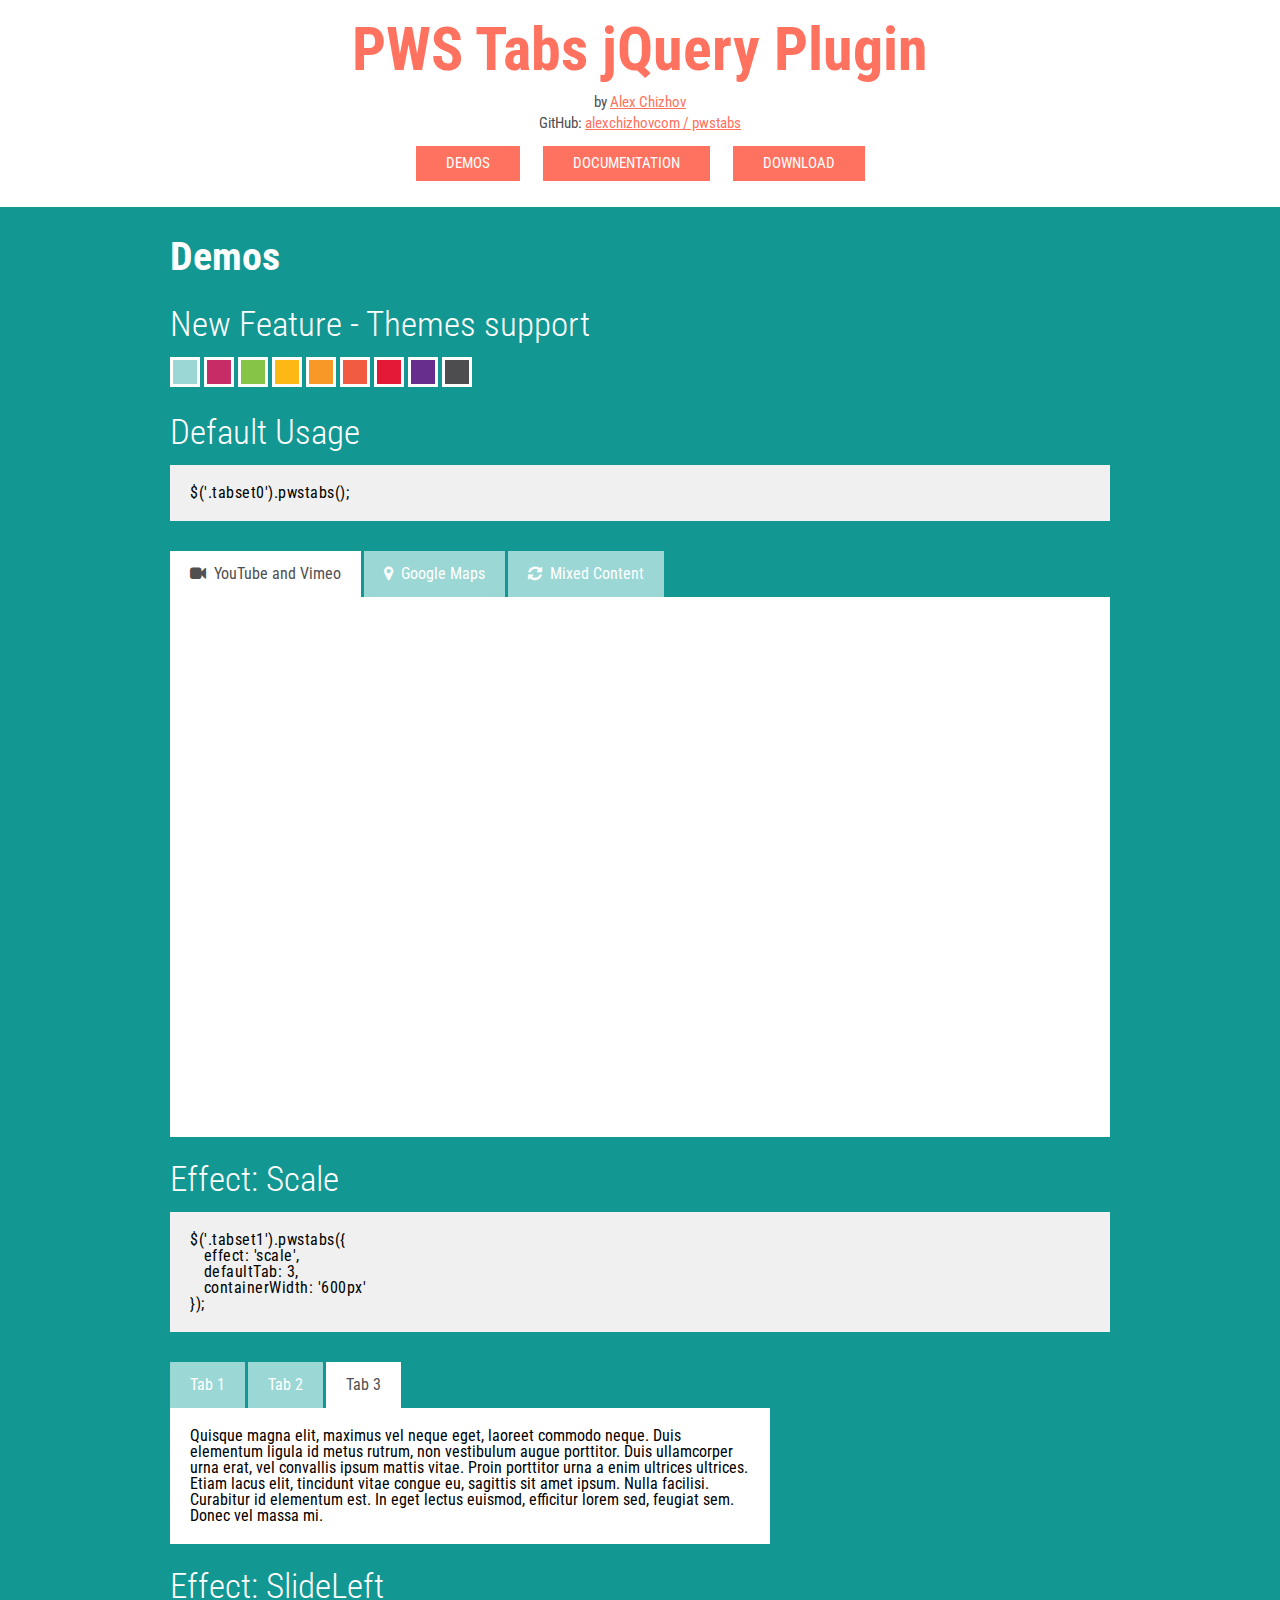
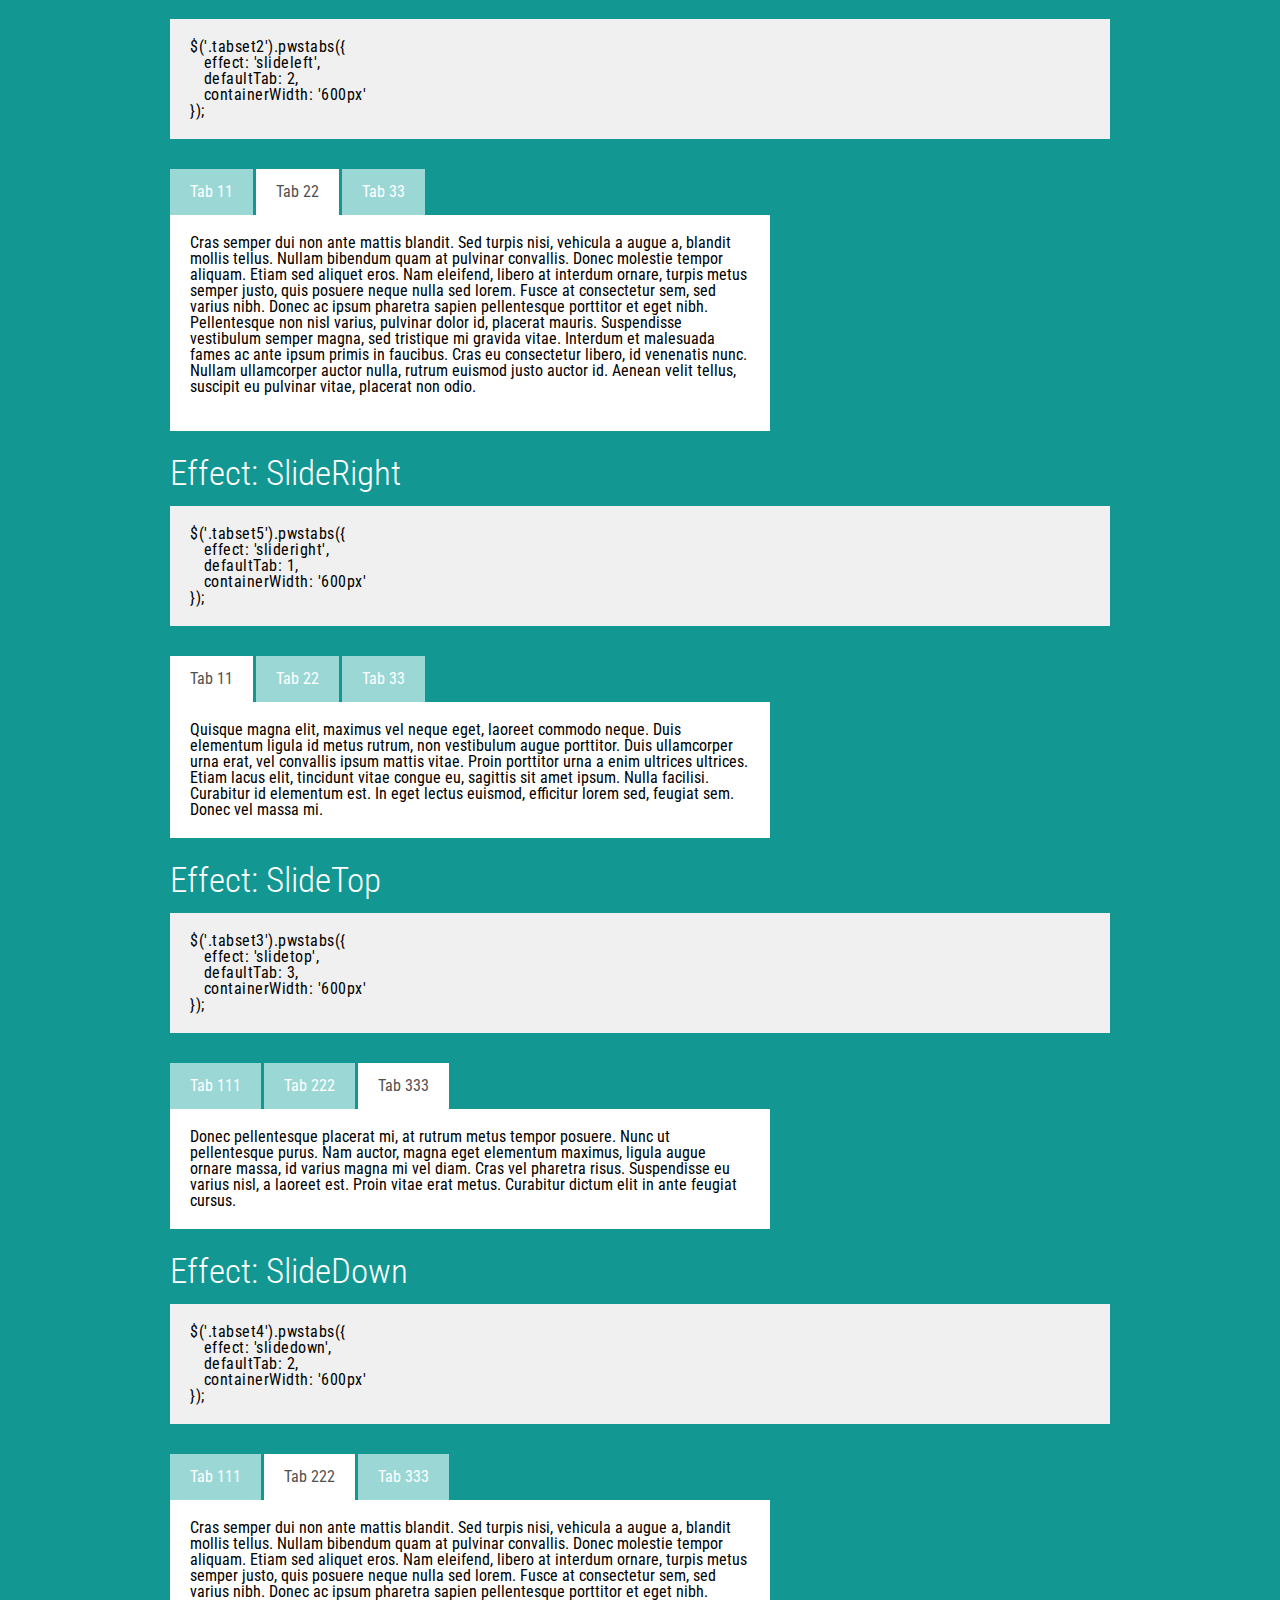
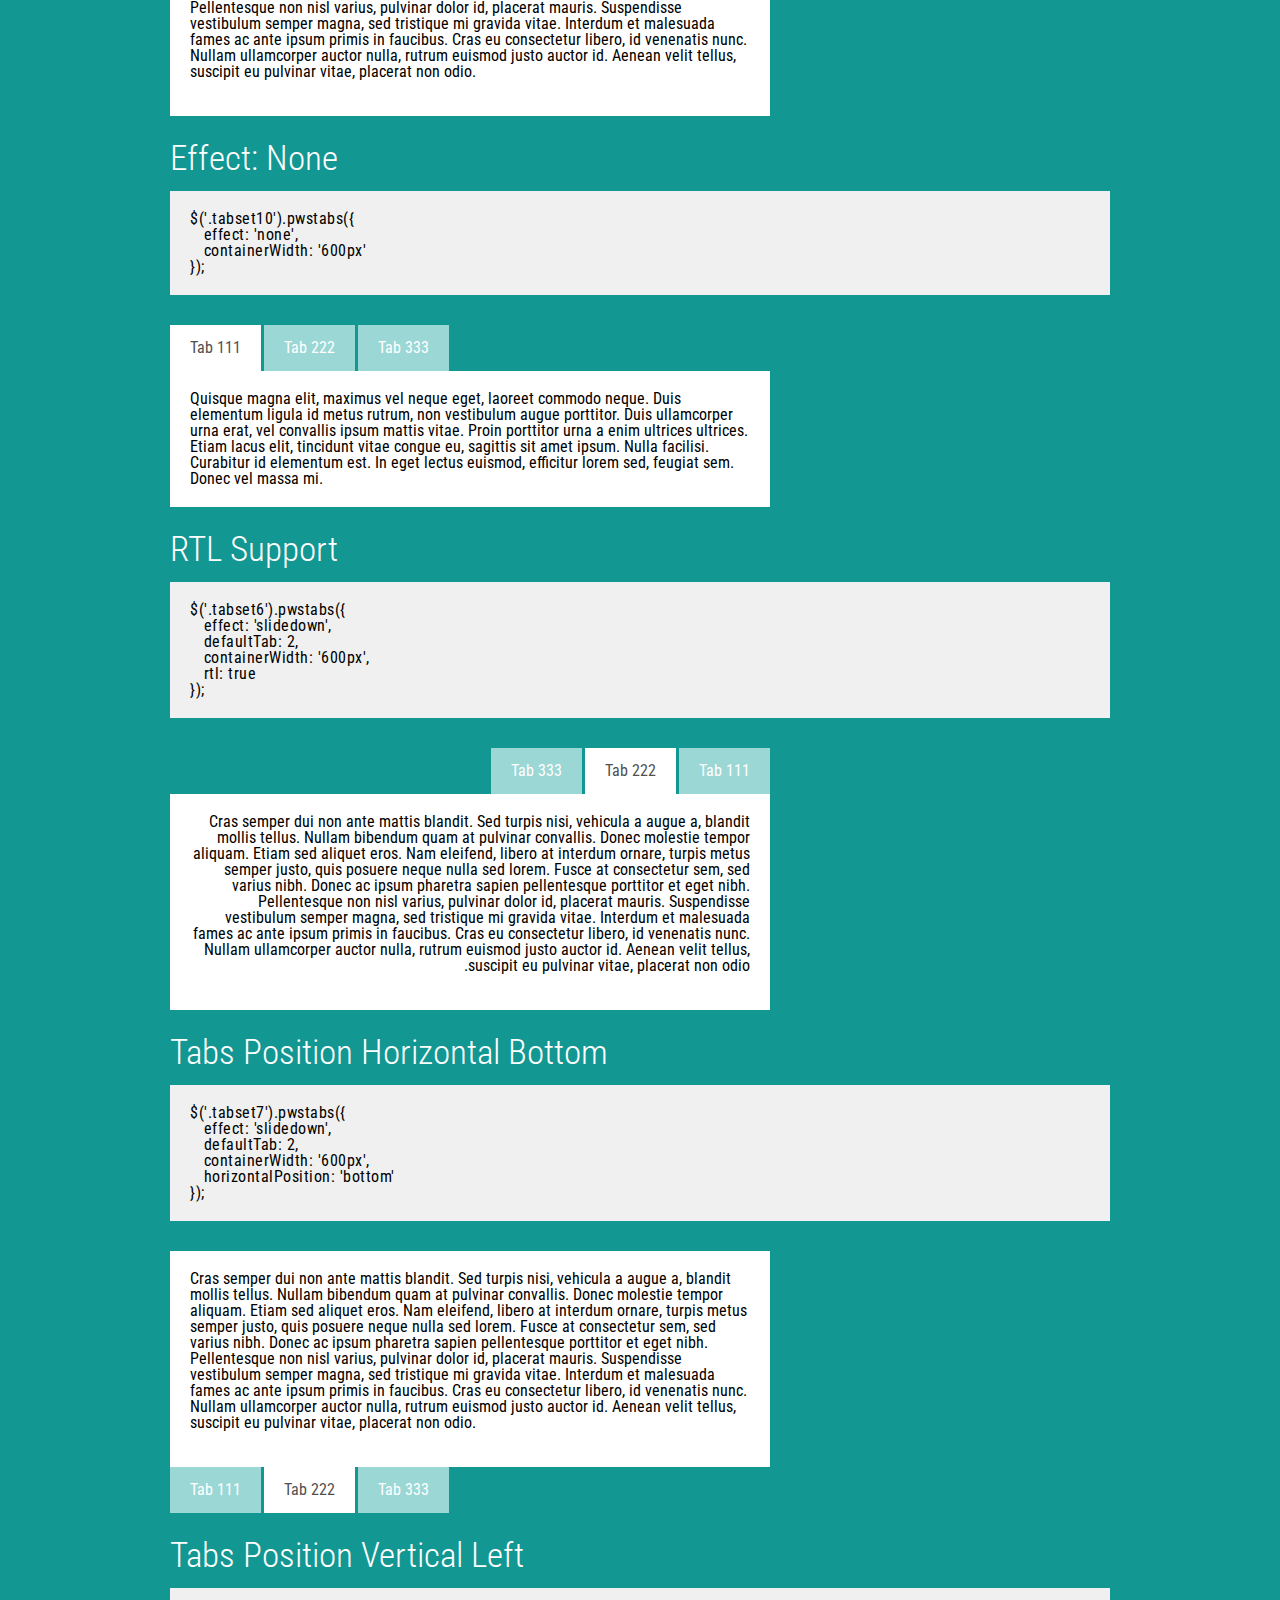
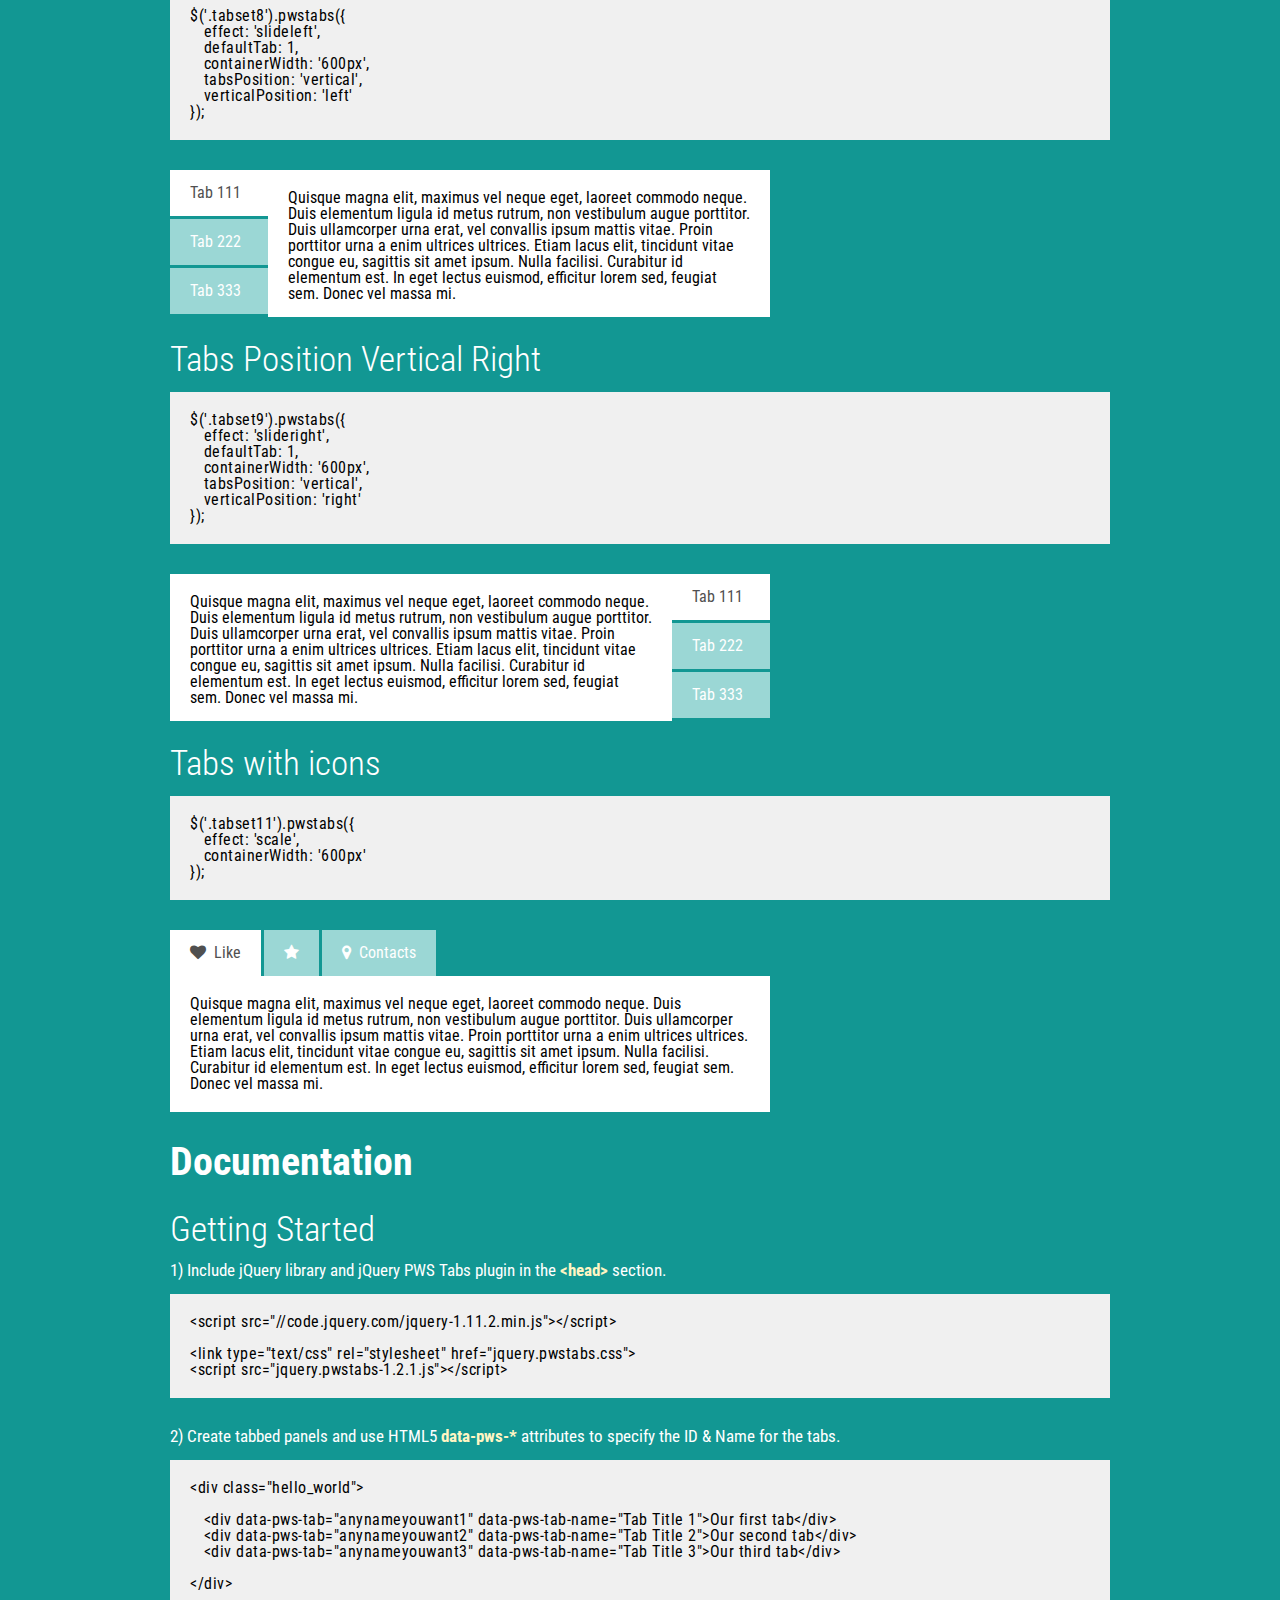
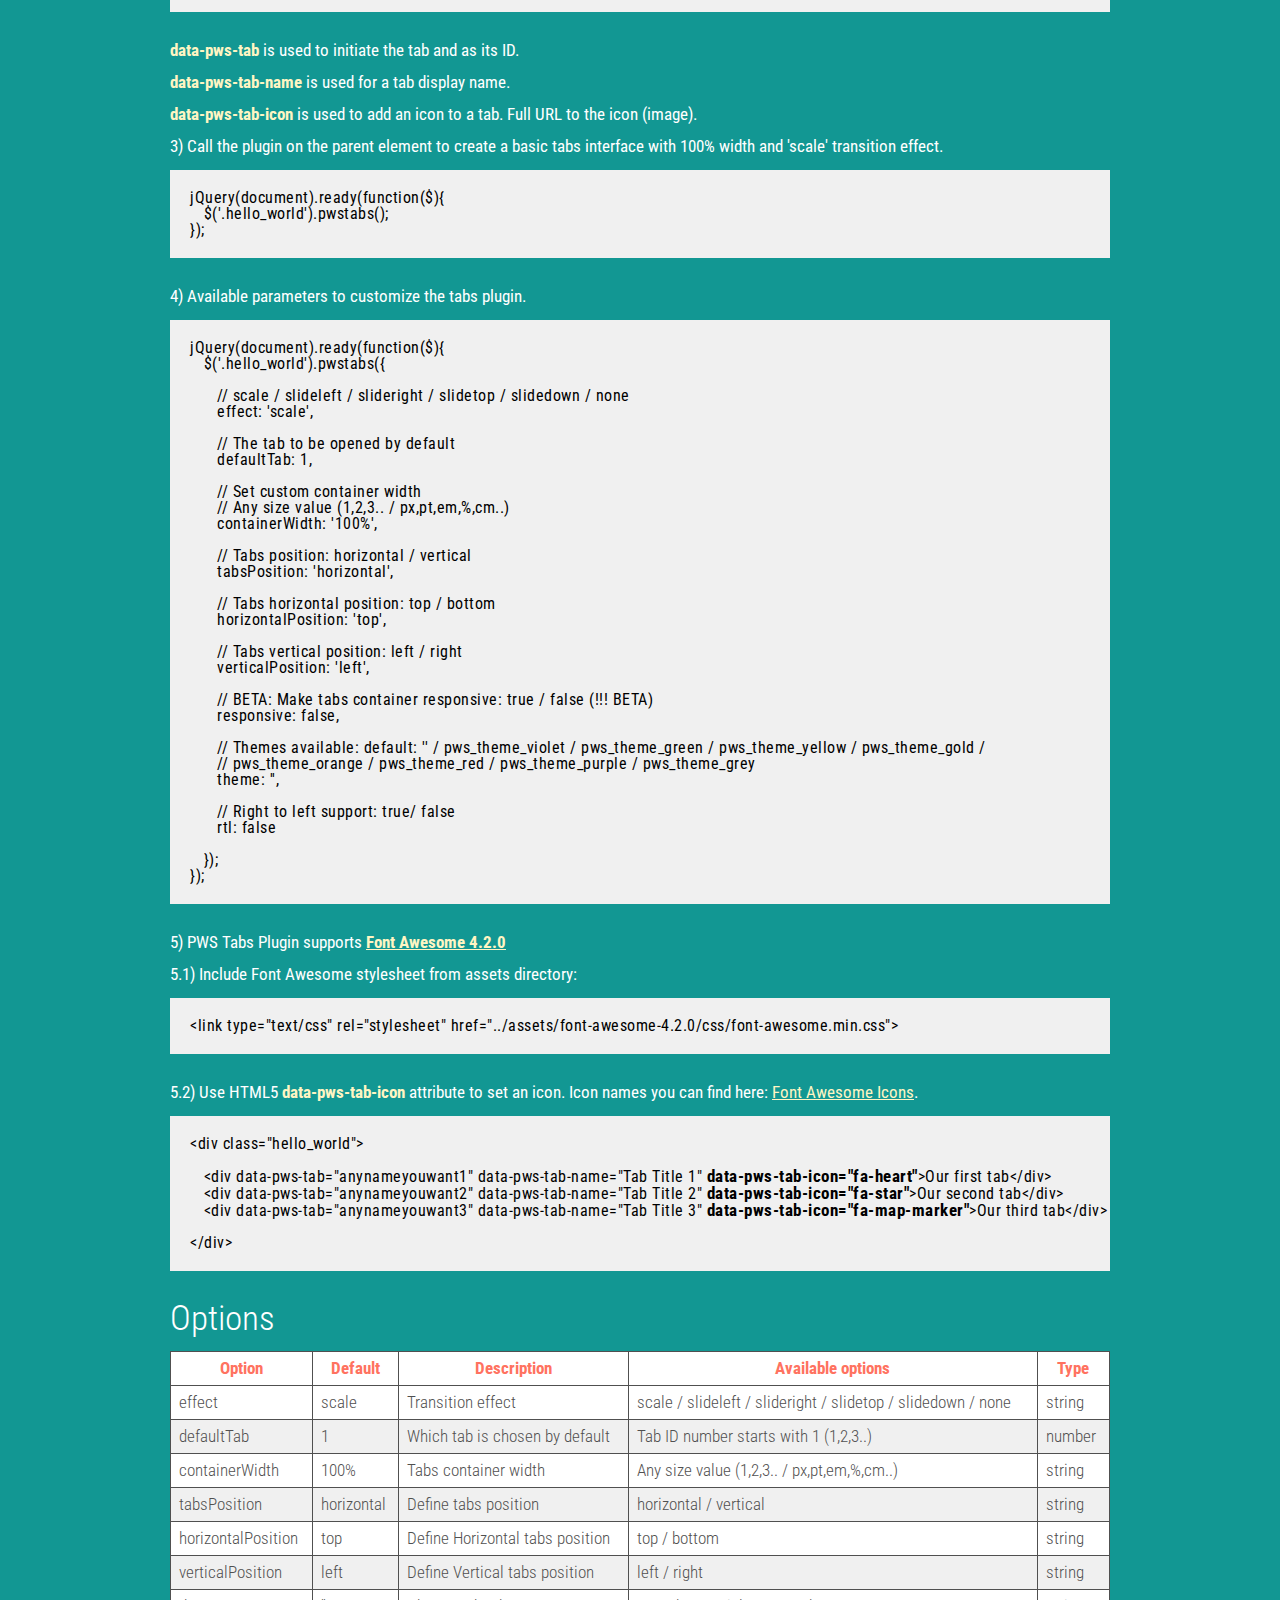
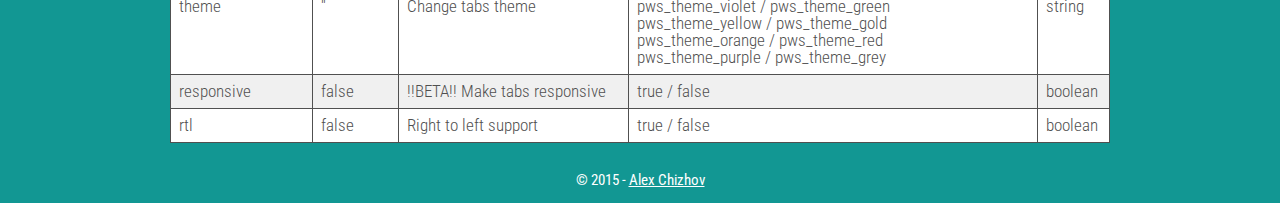
<file: pwstabs-master/examples/examples.html>
<!DOCTYPE html>
<html lang="en">
<head>
   <title>PWS Tabs</title>
   <link type="text/css" rel="stylesheet" href="../assets/jquery.pwstabs-1.2.1.css">
   <script src="http://code.jquery.com/jquery-1.11.2.min.js"></script>
   <script src="../assets/jquery.pwstabs-1.2.1.js"></script>

   <link type="text/css" rel="stylesheet" href="styles.css">
   <link href='http://fonts.googleapis.com/css?family=Roboto+Condensed:400,700,300&subset=cyrillic,latin' rel='stylesheet' type='text/css'>

   <link type="text/css" rel="stylesheet" href="../assets/font-awesome-4.2.0/css/font-awesome.min.css">

   <script>
      jQuery(document).ready(function ($) {
         $('.tabset0').pwstabs();
         $('.tabset1').pwstabs({
            effect: 'scale',
            defaultTab: 3,
            containerWidth: '600px'
         });
         $('.tabset2').pwstabs({
            effect: 'slideleft',
            defaultTab: 2,
            containerWidth: '600px'
         });
         $('.tabset3').pwstabs({
            effect: 'slidetop',
            defaultTab: 3,
            containerWidth: '600px'
         });
         $('.tabset4').pwstabs({
            effect: 'slidedown',
            defaultTab: 2,
            containerWidth: '600px'
         });
         $('.tabset5').pwstabs({
            effect: 'slideright',
            defaultTab: 1,
            containerWidth: '600px'
         });
         $('.tabset6').pwstabs({
            effect: 'slidedown',
            defaultTab: 2,
            containerWidth: '600px',
            rtl: true
         });
         $('.tabset7').pwstabs({
            effect: 'slidedown',
            defaultTab: 2,
            containerWidth: '600px',
            horizontalPosition: 'bottom'
         });
         $('.tabset8').pwstabs({
            effect: 'slideleft',
            defaultTab: 1,
            containerWidth: '600px',
            tabsPosition: 'vertical',
            verticalPosition: 'left'
         });
         $('.tabset9').pwstabs({
            effect: 'slideright',
            defaultTab: 1,
            containerWidth: '600px',
            tabsPosition: 'vertical',
            verticalPosition: 'right'
         });
         $('.tabset10').pwstabs({
            effect: 'none',
            containerWidth: '600px'
         });
         $('.tabset11').pwstabs({
            effect: 'scale',
            containerWidth: '600px'
         });


         // Colors Demo
         $('.pws_demo_colors a').click(function (e) {
            e.preventDefault();
            $('.pws_tabs_container').removeClass('pws_theme_grey pws_theme_violet pws_theme_green pws_theme_yellow pws_theme_gold pws_theme_orange pws_theme_red pws_theme_purple').addClass('pws_theme_'+$(this).attr('data-demo-color') );
         });

      });
   </script>
</head>
<body>
   <div class="header">
      <h1>PWS Tabs jQuery Plugin</h1>
      <p>by <a href="http://alexchizhov.com" target="_blank">Alex Chizhov</a></p>
      <p>GitHub: <a href="https://github.com/alexchizhovcom/pwstabs" target="_blank">alexchizhovcom / pwstabs</a></p>
      <p class="header_buttons">
         <a href="#demos">Demos</a>
         <a href="#docs">Documentation</a>
         <a href="https://github.com/alexchizhovcom/pwstabs/archive/master.zip">Download</a>
      </p>
   </div><!-- header -->

   <div class="content">
      <h2 id="demos">Demos</h2>

      <h3>New Feature - Themes support</h3>

      <div class="pws_demo_colors">
         <a href="#" data-demo-color="cyan"></a>
         <a href="#" data-demo-color="violet"></a>
         <a href="#" data-demo-color="green"></a>
         <a href="#" data-demo-color="yellow"></a>
         <a href="#" data-demo-color="gold"></a>
         <a href="#" data-demo-color="orange"></a>
         <a href="#" data-demo-color="red"></a>
         <a href="#" data-demo-color="purple"></a>
         <a href="#" data-demo-color="grey"></a>
      </div><!-- pws_demo_colors -->


      <h3>Default Usage</h3>

      <pre><code>$('.tabset0').pwstabs();</code></pre>

      <div class="tabset0">
         <div data-pws-tab="tab1" data-pws-tab-name="YouTube and Vimeo" data-pws-tab-icon="fa-video-camera">
            <span style="margin-right: 16px;"><iframe width="440" height="247" src="https://www.youtube.com/embed/7u2aX7mG2NU?rel=0" frameborder="0" allowfullscreen></iframe></span>
            <span><iframe src="https://player.vimeo.com/video/94502406?title=0&amp;byline=0&amp;portrait=0" width="440" height="247" frameborder="0" webkitallowfullscreen mozallowfullscreen allowfullscreen></iframe></span>
         </div>
         <div data-pws-tab="tab2" data-pws-tab-name="Google Maps" data-pws-tab-icon="fa-map-marker">
            <script type="text/javascript" src="http://maps.google.com/maps/api/js?sensor=false"></script><div style="overflow:hidden;height:500px;width:900px;"><div id="gmap_canvas" style="height:500px;width:900px;"></div><style>#gmap_canvas img{max-width:none!important;background:none!important}</style><a class="google-map-code" href="http://www.trivoo.net" id="get-map-data">trivoo.net</a></div><script type="text/javascript"> function init_map(){var myOptions = {zoom:11,center:new google.maps.LatLng(40.7127837,-74.00594130000002),mapTypeId: google.maps.MapTypeId.ROADMAP};map = new google.maps.Map(document.getElementById("gmap_canvas"), myOptions);marker = new google.maps.Marker({map: map,position: new google.maps.LatLng(40.7127837, -74.00594130000002)});infowindow = new google.maps.InfoWindow({content:"<b></b><br/><br/> New York" });google.maps.event.addListener(marker, "click", function(){infowindow.open(map,marker);});}google.maps.event.addDomListener(window, 'load', init_map);</script>
         </div>
         <div data-pws-tab="tab3" data-pws-tab-name="Mixed Content" data-pws-tab-icon="fa-refresh fa-spin">
            <div class="pws_example_mixed_content_block">
               <div class="pws_example_mixed_content_left">
                  <img src="mixedexample.jpg" alt="PWS Tabs jQuery Plugin">
               </div><!-- pws_example_mixed_content_left -->
               <div class="pws_example_mixed_content_right">
                  <h3>Tab With Mixed Content</h3>
                  <p>Quisque magna elit, maximus vel neque eget, laoreet commodo neque. Duis elementum ligula id metus rutrum, non vestibulum augue porttitor. Duis ullamcorper urna erat, vel convallis ipsum mattis vitae. Proin porttitor urna a enim ultrices ultrices. Etiam lacus elit, tincidunt vitae congue eu, sagittis sit amet ipsum. Nulla facilisi. Curabitur id elementum est. In eget lectus euismod, efficitur lorem sed, feugiat sem. Donec vel massa mi.</p>
                  <p><iframe width="550" height="309" src="https://www.youtube.com/embed/7u2aX7mG2NU?rel=0" frameborder="0" allowfullscreen></iframe></p>
               </div><!-- pws_example_mixed_content_right -->
            </div><!-- pws_example_mixed_content_block -->
         </div>
      </div><!-- tabset0 -->


      <h3>Effect: Scale</h3>

      <pre><code>$('.tabset1').pwstabs({
   effect: 'scale',
   defaultTab: 3,
   containerWidth: '600px'
});</code></pre>

      <div class="tabset1">
         <div data-pws-tab="tab1" data-pws-tab-name="Tab 1">
            Cras semper dui non ante mattis blandit. Sed turpis nisi, vehicula a augue a, blandit mollis tellus. Nullam bibendum quam at pulvinar convallis. Donec molestie tempor aliquam. Etiam sed aliquet eros. Nam eleifend, libero at interdum ornare, turpis metus semper justo, quis posuere neque nulla sed lorem. Fusce at consectetur sem, sed varius nibh. Donec ac ipsum pharetra sapien pellentesque porttitor et eget nibh. Pellentesque non nisl varius, pulvinar dolor id, placerat mauris. Suspendisse vestibulum semper magna, sed tristique mi gravida vitae. Interdum et malesuada fames ac ante ipsum primis in faucibus. Cras eu consectetur libero, id venenatis nunc. Nullam ullamcorper auctor nulla, rutrum euismod justo auctor id. Aenean velit tellus, suscipit eu pulvinar vitae, placerat non odio.
         </div>
         <div data-pws-tab="tab2" data-pws-tab-name="Tab 2">
            Donec pellentesque placerat mi, at rutrum metus tempor posuere. Nunc ut pellentesque purus. Nam auctor, magna eget elementum maximus, ligula augue ornare massa, id varius magna mi vel diam. Cras vel pharetra risus. Suspendisse eu varius nisl, a laoreet est. Proin vitae erat metus. Curabitur dictum elit in ante feugiat cursus.
         </div>
         <div data-pws-tab="tab3" data-pws-tab-name="Tab 3">
            Quisque magna elit, maximus vel neque eget, laoreet commodo neque. Duis elementum ligula id metus rutrum, non vestibulum augue porttitor. Duis ullamcorper urna erat, vel convallis ipsum mattis vitae. Proin porttitor urna a enim ultrices ultrices. Etiam lacus elit, tincidunt vitae congue eu, sagittis sit amet ipsum. Nulla facilisi. Curabitur id elementum est. In eget lectus euismod, efficitur lorem sed, feugiat sem. Donec vel massa mi.
         </div>
      </div><!-- tabset1 -->

      
      <h3>Effect: SlideLeft</h3>

      <pre><code>$('.tabset2').pwstabs({
   effect: 'slideleft',
   defaultTab: 2,
   containerWidth: '600px'
});</code></pre>

      <div class="tabset2">
         <div data-pws-tab="tab11" data-pws-tab-name="Tab 11">
            Quisque magna elit, maximus vel neque eget, laoreet commodo neque. Duis elementum ligula id metus rutrum, non vestibulum augue porttitor. Duis ullamcorper urna erat, vel convallis ipsum mattis vitae. Proin porttitor urna a enim ultrices ultrices. Etiam lacus elit, tincidunt vitae congue eu, sagittis sit amet ipsum. Nulla facilisi. Curabitur id elementum est. In eget lectus euismod, efficitur lorem sed, feugiat sem. Donec vel massa mi.
         </div>
         <div data-pws-tab="tab22" data-pws-tab-name="Tab 22">
            Cras semper dui non ante mattis blandit. Sed turpis nisi, vehicula a augue a, blandit mollis tellus. Nullam bibendum quam at pulvinar convallis. Donec molestie tempor aliquam. Etiam sed aliquet eros. Nam eleifend, libero at interdum ornare, turpis metus semper justo, quis posuere neque nulla sed lorem. Fusce at consectetur sem, sed varius nibh. Donec ac ipsum pharetra sapien pellentesque porttitor et eget nibh. Pellentesque non nisl varius, pulvinar dolor id, placerat mauris. Suspendisse vestibulum semper magna, sed tristique mi gravida vitae. Interdum et malesuada fames ac ante ipsum primis in faucibus. Cras eu consectetur libero, id venenatis nunc. Nullam ullamcorper auctor nulla, rutrum euismod justo auctor id. Aenean velit tellus, suscipit eu pulvinar vitae, placerat non odio.
         </div>
         <div data-pws-tab="tab33" data-pws-tab-name="Tab 33">
            Donec pellentesque placerat mi, at rutrum metus tempor posuere. Nunc ut pellentesque purus. Nam auctor, magna eget elementum maximus, ligula augue ornare massa, id varius magna mi vel diam. Cras vel pharetra risus. Suspendisse eu varius nisl, a laoreet est. Proin vitae erat metus. Curabitur dictum elit in ante feugiat cursus.
         </div>
      </div><!-- tabset2 -->



      <h3>Effect: SlideRight</h3>

      <pre><code>$('.tabset5').pwstabs({
   effect: 'slideright',
   defaultTab: 1,
   containerWidth: '600px'
});</code></pre>

      <div class="tabset5">
         <div data-pws-tab="tab11" data-pws-tab-name="Tab 11">
            Quisque magna elit, maximus vel neque eget, laoreet commodo neque. Duis elementum ligula id metus rutrum, non vestibulum augue porttitor. Duis ullamcorper urna erat, vel convallis ipsum mattis vitae. Proin porttitor urna a enim ultrices ultrices. Etiam lacus elit, tincidunt vitae congue eu, sagittis sit amet ipsum. Nulla facilisi. Curabitur id elementum est. In eget lectus euismod, efficitur lorem sed, feugiat sem. Donec vel massa mi.
         </div>
         <div data-pws-tab="tab22" data-pws-tab-name="Tab 22">
            Cras semper dui non ante mattis blandit. Sed turpis nisi, vehicula a augue a, blandit mollis tellus. Nullam bibendum quam at pulvinar convallis. Donec molestie tempor aliquam. Etiam sed aliquet eros. Nam eleifend, libero at interdum ornare, turpis metus semper justo, quis posuere neque nulla sed lorem. Fusce at consectetur sem, sed varius nibh. Donec ac ipsum pharetra sapien pellentesque porttitor et eget nibh. Pellentesque non nisl varius, pulvinar dolor id, placerat mauris. Suspendisse vestibulum semper magna, sed tristique mi gravida vitae. Interdum et malesuada fames ac ante ipsum primis in faucibus. Cras eu consectetur libero, id venenatis nunc. Nullam ullamcorper auctor nulla, rutrum euismod justo auctor id. Aenean velit tellus, suscipit eu pulvinar vitae, placerat non odio.
         </div>
         <div data-pws-tab="tab33" data-pws-tab-name="Tab 33">
            Donec pellentesque placerat mi, at rutrum metus tempor posuere. Nunc ut pellentesque purus. Nam auctor, magna eget elementum maximus, ligula augue ornare massa, id varius magna mi vel diam. Cras vel pharetra risus. Suspendisse eu varius nisl, a laoreet est. Proin vitae erat metus. Curabitur dictum elit in ante feugiat cursus.
         </div>
      </div><!-- tabset5 -->


      <h3>Effect: SlideTop</h3>

      <pre><code>$('.tabset3').pwstabs({
   effect: 'slidetop',
   defaultTab: 3,
   containerWidth: '600px'
});</code></pre>

      <div class="tabset3">
         <div data-pws-tab="tab111" data-pws-tab-name="Tab 111">
            Quisque magna elit, maximus vel neque eget, laoreet commodo neque. Duis elementum ligula id metus rutrum, non vestibulum augue porttitor. Duis ullamcorper urna erat, vel convallis ipsum mattis vitae. Proin porttitor urna a enim ultrices ultrices. Etiam lacus elit, tincidunt vitae congue eu, sagittis sit amet ipsum. Nulla facilisi. Curabitur id elementum est. In eget lectus euismod, efficitur lorem sed, feugiat sem. Donec vel massa mi.
         </div>
         <div data-pws-tab="tab222" data-pws-tab-name="Tab 222">
            Cras semper dui non ante mattis blandit. Sed turpis nisi, vehicula a augue a, blandit mollis tellus. Nullam bibendum quam at pulvinar convallis. Donec molestie tempor aliquam. Etiam sed aliquet eros. Nam eleifend, libero at interdum ornare, turpis metus semper justo, quis posuere neque nulla sed lorem. Fusce at consectetur sem, sed varius nibh. Donec ac ipsum pharetra sapien pellentesque porttitor et eget nibh. Pellentesque non nisl varius, pulvinar dolor id, placerat mauris. Suspendisse vestibulum semper magna, sed tristique mi gravida vitae. Interdum et malesuada fames ac ante ipsum primis in faucibus. Cras eu consectetur libero, id venenatis nunc. Nullam ullamcorper auctor nulla, rutrum euismod justo auctor id. Aenean velit tellus, suscipit eu pulvinar vitae, placerat non odio.
         </div>
         <div data-pws-tab="tab333" data-pws-tab-name="Tab 333">
            Donec pellentesque placerat mi, at rutrum metus tempor posuere. Nunc ut pellentesque purus. Nam auctor, magna eget elementum maximus, ligula augue ornare massa, id varius magna mi vel diam. Cras vel pharetra risus. Suspendisse eu varius nisl, a laoreet est. Proin vitae erat metus. Curabitur dictum elit in ante feugiat cursus.
         </div>
      </div><!-- tabset3 -->



      <h3>Effect: SlideDown</h3>

      <pre><code>$('.tabset4').pwstabs({
   effect: 'slidedown',
   defaultTab: 2,
   containerWidth: '600px'
});</code></pre>

      <div class="tabset4">
         <div data-pws-tab="tab111" data-pws-tab-name="Tab 111">
            Quisque magna elit, maximus vel neque eget, laoreet commodo neque. Duis elementum ligula id metus rutrum, non vestibulum augue porttitor. Duis ullamcorper urna erat, vel convallis ipsum mattis vitae. Proin porttitor urna a enim ultrices ultrices. Etiam lacus elit, tincidunt vitae congue eu, sagittis sit amet ipsum. Nulla facilisi. Curabitur id elementum est. In eget lectus euismod, efficitur lorem sed, feugiat sem. Donec vel massa mi.
         </div>
         <div data-pws-tab="tab222" data-pws-tab-name="Tab 222">
            Cras semper dui non ante mattis blandit. Sed turpis nisi, vehicula a augue a, blandit mollis tellus. Nullam bibendum quam at pulvinar convallis. Donec molestie tempor aliquam. Etiam sed aliquet eros. Nam eleifend, libero at interdum ornare, turpis metus semper justo, quis posuere neque nulla sed lorem. Fusce at consectetur sem, sed varius nibh. Donec ac ipsum pharetra sapien pellentesque porttitor et eget nibh. Pellentesque non nisl varius, pulvinar dolor id, placerat mauris. Suspendisse vestibulum semper magna, sed tristique mi gravida vitae. Interdum et malesuada fames ac ante ipsum primis in faucibus. Cras eu consectetur libero, id venenatis nunc. Nullam ullamcorper auctor nulla, rutrum euismod justo auctor id. Aenean velit tellus, suscipit eu pulvinar vitae, placerat non odio.
         </div>
         <div data-pws-tab="tab333" data-pws-tab-name="Tab 333">
            Donec pellentesque placerat mi, at rutrum metus tempor posuere. Nunc ut pellentesque purus. Nam auctor, magna eget elementum maximus, ligula augue ornare massa, id varius magna mi vel diam. Cras vel pharetra risus. Suspendisse eu varius nisl, a laoreet est. Proin vitae erat metus. Curabitur dictum elit in ante feugiat cursus.
         </div>
      </div><!-- tabset4 -->



      <h3>Effect: None</h3>

      <pre><code>$('.tabset10').pwstabs({
   effect: 'none',
   containerWidth: '600px'
});</code></pre>

      <div class="tabset10">
         <div data-pws-tab="tab111" data-pws-tab-name="Tab 111">
            Quisque magna elit, maximus vel neque eget, laoreet commodo neque. Duis elementum ligula id metus rutrum, non vestibulum augue porttitor. Duis ullamcorper urna erat, vel convallis ipsum mattis vitae. Proin porttitor urna a enim ultrices ultrices. Etiam lacus elit, tincidunt vitae congue eu, sagittis sit amet ipsum. Nulla facilisi. Curabitur id elementum est. In eget lectus euismod, efficitur lorem sed, feugiat sem. Donec vel massa mi.
         </div>
         <div data-pws-tab="tab222" data-pws-tab-name="Tab 222">
            Cras semper dui non ante mattis blandit. Sed turpis nisi, vehicula a augue a, blandit mollis tellus. Nullam bibendum quam at pulvinar convallis. Donec molestie tempor aliquam. Etiam sed aliquet eros. Nam eleifend, libero at interdum ornare, turpis metus semper justo, quis posuere neque nulla sed lorem. Fusce at consectetur sem, sed varius nibh. Donec ac ipsum pharetra sapien pellentesque porttitor et eget nibh. Pellentesque non nisl varius, pulvinar dolor id, placerat mauris. Suspendisse vestibulum semper magna, sed tristique mi gravida vitae. Interdum et malesuada fames ac ante ipsum primis in faucibus. Cras eu consectetur libero, id venenatis nunc. Nullam ullamcorper auctor nulla, rutrum euismod justo auctor id. Aenean velit tellus, suscipit eu pulvinar vitae, placerat non odio.
         </div>
         <div data-pws-tab="tab333" data-pws-tab-name="Tab 333">
            Donec pellentesque placerat mi, at rutrum metus tempor posuere. Nunc ut pellentesque purus. Nam auctor, magna eget elementum maximus, ligula augue ornare massa, id varius magna mi vel diam. Cras vel pharetra risus. Suspendisse eu varius nisl, a laoreet est. Proin vitae erat metus. Curabitur dictum elit in ante feugiat cursus.
         </div>
      </div><!-- tabset10 -->


      <h3>RTL Support</h3>

      <pre><code>$('.tabset6').pwstabs({
   effect: 'slidedown',
   defaultTab: 2,
   containerWidth: '600px',
   rtl: true
});</code></pre>

      <div class="tabset6">
         <div data-pws-tab="tab111" data-pws-tab-name="Tab 111">
            Quisque magna elit, maximus vel neque eget, laoreet commodo neque. Duis elementum ligula id metus rutrum, non vestibulum augue porttitor. Duis ullamcorper urna erat, vel convallis ipsum mattis vitae. Proin porttitor urna a enim ultrices ultrices. Etiam lacus elit, tincidunt vitae congue eu, sagittis sit amet ipsum. Nulla facilisi. Curabitur id elementum est. In eget lectus euismod, efficitur lorem sed, feugiat sem. Donec vel massa mi.
         </div>
         <div data-pws-tab="tab222" data-pws-tab-name="Tab 222">
            Cras semper dui non ante mattis blandit. Sed turpis nisi, vehicula a augue a, blandit mollis tellus. Nullam bibendum quam at pulvinar convallis. Donec molestie tempor aliquam. Etiam sed aliquet eros. Nam eleifend, libero at interdum ornare, turpis metus semper justo, quis posuere neque nulla sed lorem. Fusce at consectetur sem, sed varius nibh. Donec ac ipsum pharetra sapien pellentesque porttitor et eget nibh. Pellentesque non nisl varius, pulvinar dolor id, placerat mauris. Suspendisse vestibulum semper magna, sed tristique mi gravida vitae. Interdum et malesuada fames ac ante ipsum primis in faucibus. Cras eu consectetur libero, id venenatis nunc. Nullam ullamcorper auctor nulla, rutrum euismod justo auctor id. Aenean velit tellus, suscipit eu pulvinar vitae, placerat non odio.
         </div>
         <div data-pws-tab="tab333" data-pws-tab-name="Tab 333">
            Donec pellentesque placerat mi, at rutrum metus tempor posuere. Nunc ut pellentesque purus. Nam auctor, magna eget elementum maximus, ligula augue ornare massa, id varius magna mi vel diam. Cras vel pharetra risus. Suspendisse eu varius nisl, a laoreet est. Proin vitae erat metus. Curabitur dictum elit in ante feugiat cursus.
         </div>
      </div><!-- tabset6 -->



      <h3>Tabs Position Horizontal Bottom</h3>

      <pre><code>$('.tabset7').pwstabs({
   effect: 'slidedown',
   defaultTab: 2,
   containerWidth: '600px',
   horizontalPosition: 'bottom'
});</code></pre>

      <div class="tabset7">
         <div data-pws-tab="tab111" data-pws-tab-name="Tab 111">
            Quisque magna elit, maximus vel neque eget, laoreet commodo neque. Duis elementum ligula id metus rutrum, non vestibulum augue porttitor. Duis ullamcorper urna erat, vel convallis ipsum mattis vitae. Proin porttitor urna a enim ultrices ultrices. Etiam lacus elit, tincidunt vitae congue eu, sagittis sit amet ipsum. Nulla facilisi. Curabitur id elementum est. In eget lectus euismod, efficitur lorem sed, feugiat sem. Donec vel massa mi.
         </div>
         <div data-pws-tab="tab222" data-pws-tab-name="Tab 222">
            Cras semper dui non ante mattis blandit. Sed turpis nisi, vehicula a augue a, blandit mollis tellus. Nullam bibendum quam at pulvinar convallis. Donec molestie tempor aliquam. Etiam sed aliquet eros. Nam eleifend, libero at interdum ornare, turpis metus semper justo, quis posuere neque nulla sed lorem. Fusce at consectetur sem, sed varius nibh. Donec ac ipsum pharetra sapien pellentesque porttitor et eget nibh. Pellentesque non nisl varius, pulvinar dolor id, placerat mauris. Suspendisse vestibulum semper magna, sed tristique mi gravida vitae. Interdum et malesuada fames ac ante ipsum primis in faucibus. Cras eu consectetur libero, id venenatis nunc. Nullam ullamcorper auctor nulla, rutrum euismod justo auctor id. Aenean velit tellus, suscipit eu pulvinar vitae, placerat non odio.
         </div>
         <div data-pws-tab="tab333" data-pws-tab-name="Tab 333">
            Donec pellentesque placerat mi, at rutrum metus tempor posuere. Nunc ut pellentesque purus. Nam auctor, magna eget elementum maximus, ligula augue ornare massa, id varius magna mi vel diam. Cras vel pharetra risus. Suspendisse eu varius nisl, a laoreet est. Proin vitae erat metus. Curabitur dictum elit in ante feugiat cursus.
         </div>
      </div><!-- tabset7 -->




      <h3>Tabs Position Vertical Left</h3>

      <pre><code>$('.tabset8').pwstabs({
   effect: 'slideleft',
   defaultTab: 1,
   containerWidth: '600px',
   tabsPosition: 'vertical',
   verticalPosition: 'left'
});</code></pre>

      <div class="tabset8">
         <div data-pws-tab="tab111" data-pws-tab-name="Tab 111">
            Quisque magna elit, maximus vel neque eget, laoreet commodo neque. Duis elementum ligula id metus rutrum, non vestibulum augue porttitor. Duis ullamcorper urna erat, vel convallis ipsum mattis vitae. Proin porttitor urna a enim ultrices ultrices. Etiam lacus elit, tincidunt vitae congue eu, sagittis sit amet ipsum. Nulla facilisi. Curabitur id elementum est. In eget lectus euismod, efficitur lorem sed, feugiat sem. Donec vel massa mi.
         </div>
         <div data-pws-tab="tab222" data-pws-tab-name="Tab 222">
            Cras semper dui non ante mattis blandit. Sed turpis nisi, vehicula a augue a, blandit mollis tellus. Nullam bibendum quam at pulvinar convallis. Donec molestie tempor aliquam. Etiam sed aliquet eros. Nam eleifend, libero at interdum ornare, turpis metus semper justo, quis posuere neque nulla sed lorem. Fusce at consectetur sem, sed varius nibh. Donec ac ipsum pharetra sapien pellentesque porttitor et eget nibh. Pellentesque non nisl varius, pulvinar dolor id, placerat mauris. Suspendisse vestibulum semper magna, sed tristique mi gravida vitae. Interdum et malesuada fames ac ante ipsum primis in faucibus. Cras eu consectetur libero, id venenatis nunc. Nullam ullamcorper auctor nulla, rutrum euismod justo auctor id. Aenean velit tellus, suscipit eu pulvinar vitae, placerat non odio.
         </div>
         <div data-pws-tab="tab333" data-pws-tab-name="Tab 333">
            Donec pellentesque placerat mi, at rutrum metus tempor posuere. Nunc ut pellentesque purus. Nam auctor, magna eget elementum maximus, ligula augue ornare massa, id varius magna mi vel diam. Cras vel pharetra risus. Suspendisse eu varius nisl, a laoreet est. Proin vitae erat metus. Curabitur dictum elit in ante feugiat cursus.
         </div>
      </div><!-- tabset8 -->


      <h3>Tabs Position Vertical Right</h3>

      <pre><code>$('.tabset9').pwstabs({
   effect: 'slideright',
   defaultTab: 1,
   containerWidth: '600px',
   tabsPosition: 'vertical',
   verticalPosition: 'right'
});</code></pre>

      <div class="tabset9">
         <div data-pws-tab="tab111" data-pws-tab-name="Tab 111">
            Quisque magna elit, maximus vel neque eget, laoreet commodo neque. Duis elementum ligula id metus rutrum, non vestibulum augue porttitor. Duis ullamcorper urna erat, vel convallis ipsum mattis vitae. Proin porttitor urna a enim ultrices ultrices. Etiam lacus elit, tincidunt vitae congue eu, sagittis sit amet ipsum. Nulla facilisi. Curabitur id elementum est. In eget lectus euismod, efficitur lorem sed, feugiat sem. Donec vel massa mi.
         </div>
         <div data-pws-tab="tab222" data-pws-tab-name="Tab 222">
            Cras semper dui non ante mattis blandit. Sed turpis nisi, vehicula a augue a, blandit mollis tellus. Nullam bibendum quam at pulvinar convallis. Donec molestie tempor aliquam. Etiam sed aliquet eros. Nam eleifend, libero at interdum ornare, turpis metus semper justo, quis posuere neque nulla sed lorem. Fusce at consectetur sem, sed varius nibh. Donec ac ipsum pharetra sapien pellentesque porttitor et eget nibh. Pellentesque non nisl varius, pulvinar dolor id, placerat mauris. Suspendisse vestibulum semper magna, sed tristique mi gravida vitae. Interdum et malesuada fames ac ante ipsum primis in faucibus. Cras eu consectetur libero, id venenatis nunc. Nullam ullamcorper auctor nulla, rutrum euismod justo auctor id. Aenean velit tellus, suscipit eu pulvinar vitae, placerat non odio.
         </div>
         <div data-pws-tab="tab333" data-pws-tab-name="Tab 333">
            Donec pellentesque placerat mi, at rutrum metus tempor posuere. Nunc ut pellentesque purus. Nam auctor, magna eget elementum maximus, ligula augue ornare massa, id varius magna mi vel diam. Cras vel pharetra risus. Suspendisse eu varius nisl, a laoreet est. Proin vitae erat metus. Curabitur dictum elit in ante feugiat cursus.
         </div>
      </div><!-- tabset9 -->


      <h3>Tabs with icons</h3>

      <pre><code>$('.tabset11').pwstabs({
   effect: 'scale',
   containerWidth: '600px'
});</code></pre>

      <div class="tabset11">
         <div data-pws-tab="tab111" data-pws-tab-name="Like" data-pws-tab-icon="fa-heart">
            Quisque magna elit, maximus vel neque eget, laoreet commodo neque. Duis elementum ligula id metus rutrum, non vestibulum augue porttitor. Duis ullamcorper urna erat, vel convallis ipsum mattis vitae. Proin porttitor urna a enim ultrices ultrices. Etiam lacus elit, tincidunt vitae congue eu, sagittis sit amet ipsum. Nulla facilisi. Curabitur id elementum est. In eget lectus euismod, efficitur lorem sed, feugiat sem. Donec vel massa mi.
         </div>
         <div data-pws-tab="tab222" data-pws-tab-name="" data-pws-tab-icon="fa-star">
            Cras semper dui non ante mattis blandit. Sed turpis nisi, vehicula a augue a, blandit mollis tellus. Nullam bibendum quam at pulvinar convallis. Donec molestie tempor aliquam. Etiam sed aliquet eros. Nam eleifend, libero at interdum ornare, turpis metus semper justo, quis posuere neque nulla sed lorem. Fusce at consectetur sem, sed varius nibh. Donec ac ipsum pharetra sapien pellentesque porttitor et eget nibh. Pellentesque non nisl varius, pulvinar dolor id, placerat mauris. Suspendisse vestibulum semper magna, sed tristique mi gravida vitae. Interdum et malesuada fames ac ante ipsum primis in faucibus. Cras eu consectetur libero, id venenatis nunc. Nullam ullamcorper auctor nulla, rutrum euismod justo auctor id. Aenean velit tellus, suscipit eu pulvinar vitae, placerat non odio.
         </div>
         <div data-pws-tab="tab333" data-pws-tab-name="Contacts" data-pws-tab-icon="fa-map-marker">
            Donec pellentesque placerat mi, at rutrum metus tempor posuere. Nunc ut pellentesque purus. Nam auctor, magna eget elementum maximus, ligula augue ornare massa, id varius magna mi vel diam. Cras vel pharetra risus. Suspendisse eu varius nisl, a laoreet est. Proin vitae erat metus. Curabitur dictum elit in ante feugiat cursus.
         </div>
      </div><!-- tabset11 -->


         

      


      <h2 id="docs">Documentation</h2>

      <h3>Getting Started</h3>
      <p>1) Include jQuery library and jQuery PWS Tabs plugin in the <strong>&lt;head&gt;</strong> section.</p>

<pre><code>&lt;script src="//code.jquery.com/jquery-1.11.2.min.js"&gt;&lt;/script&gt;

&lt;link type="text/css" rel="stylesheet" href="jquery.pwstabs.css"&gt;
&lt;script src="jquery.pwstabs-1.2.1.js"&gt;&lt;/script&gt;</code></pre>


      <p>2) Create tabbed panels and use HTML5 <strong>data-pws-*</strong> attributes to specify the ID & Name for the tabs.</p>

<pre><code>&lt;div class="hello_world"&gt;

   &lt;div data-pws-tab="anynameyouwant1" data-pws-tab-name="Tab Title 1"&gt;Our first tab&lt;/div&gt;
   &lt;div data-pws-tab="anynameyouwant2" data-pws-tab-name="Tab Title 2"&gt;Our second tab&lt;/div&gt;
   &lt;div data-pws-tab="anynameyouwant3" data-pws-tab-name="Tab Title 3"&gt;Our third tab&lt;/div&gt;

&lt;/div&gt;</code></pre>


<p><strong>data-pws-tab</strong> is used to initiate the tab and as its ID.</p>
<p><strong>data-pws-tab-name</strong> is used for a tab display name.</p>
<p><strong>data-pws-tab-icon</strong> is used to add an icon to a tab. Full URL to the icon (image).</p>


      <p>3) Call the plugin on the parent element to create a basic tabs interface with 100% width and 'scale' transition effect.</p>
<pre><code>jQuery(document).ready(function($){
   $('.hello_world').pwstabs();        
});</code></pre>


<p>4) Available parameters to customize the tabs plugin.</p>
<pre><code>jQuery(document).ready(function($){
   $('.hello_world').pwstabs({

      // scale / slideleft / slideright / slidetop / slidedown / none
      effect: 'scale',
 
      // The tab to be opened by default
      defaultTab: 1,
 
      // Set custom container width
      // Any size value (1,2,3.. / px,pt,em,%,cm..)
      containerWidth: '100%',

      // Tabs position: horizontal / vertical
      tabsPosition: 'horizontal',
 
      // Tabs horizontal position: top / bottom
      horizontalPosition: 'top',

      // Tabs vertical position: left / right
      verticalPosition: 'left',

      // BETA: Make tabs container responsive: true / false (!!! BETA)
      responsive: false,

      // Themes available: default: '' / pws_theme_violet / pws_theme_green / pws_theme_yellow / pws_theme_gold /
      // pws_theme_orange / pws_theme_red / pws_theme_purple / pws_theme_grey
      theme: '',

      // Right to left support: true/ false
      rtl: false

   });
});</code></pre>



      <p>5) PWS Tabs Plugin supports <strong><a href="http://fortawesome.github.io/" title="Go to Font Awesome Website" target="_blank">Font Awesome 4.2.0</a></strong></p>

      <p>5.1) Include Font Awesome stylesheet from assets directory:</p>

      <pre><code>&lt;link type="text/css" rel="stylesheet" href="../assets/font-awesome-4.2.0/css/font-awesome.min.css"&gt;</code></pre>

      <p>5.2) Use HTML5 <strong>data-pws-tab-icon</strong> attribute to set an icon. Icon names you can find here: <a href="http://fortawesome.github.io/Font-Awesome/icons/" target="_blank">Font Awesome Icons</a>.</p>

      <pre><code>&lt;div class="hello_world"&gt;

   &lt;div data-pws-tab="anynameyouwant1" data-pws-tab-name="Tab Title 1" <strong>data-pws-tab-icon="fa-heart"</strong>&gt;Our first tab&lt;/div&gt;
   &lt;div data-pws-tab="anynameyouwant2" data-pws-tab-name="Tab Title 2" <strong>data-pws-tab-icon="fa-star"</strong>&gt;Our second tab&lt;/div&gt;
   &lt;div data-pws-tab="anynameyouwant3" data-pws-tab-name="Tab Title 3" <strong>data-pws-tab-icon="fa-map-marker"</strong>&gt;Our third tab&lt;/div&gt;

&lt;/div&gt;</code></pre>




      <h3>Options</h3>
      <table>
         <thead>
            <tr>
               <th>Option</th>
               <th>Default</th>
               <th>Description</th>
               <th>Available options</th>
               <th>Type</th>
            </tr>
         </thead>
         <tbody>
            <tr>
               <td>effect</td>
               <td>scale</td>
               <td>Transition effect</td>
               <td>scale / slideleft / slideright / slidetop / slidedown / none</td>
               <td>string</td>
            </tr>
            <tr>
               <td>defaultTab</td>
               <td>1</td>
               <td>Which tab is chosen by default</td>
               <td>Tab ID number starts with 1 (1,2,3..)</td>
               <td>number</td>
            </tr>
            <tr>
               <td>containerWidth</td>
               <td>100%</td>
               <td>Tabs container width</td>
               <td>Any size value (1,2,3.. / px,pt,em,%,cm..)</td>
               <td>string</td>
            </tr>
            <tr>
               <td>tabsPosition</td>
               <td>horizontal</td>
               <td>Define tabs position</td>
               <td>horizontal / vertical</td>
               <td>string</td>
            </tr>
            
            <tr>
               <td>horizontalPosition</td>
               <td>top</td>
               <td>Define Horizontal tabs position</td>
               <td>top / bottom</td>
               <td>string</td>
            </tr>

            <tr>
               <td>verticalPosition</td>
               <td>left</td>
               <td>Define Vertical tabs position</td>
               <td>left / right</td>
               <td>string</td>
            </tr>

            <tr>
               <td>theme</td>
               <td>''</td>
               <td>Change tabs theme</td>
               <td>pws_theme_violet / pws_theme_green<br> pws_theme_yellow / pws_theme_gold<br> pws_theme_orange / pws_theme_red<br> pws_theme_purple / pws_theme_grey</td>
               <td>string</td>
            </tr>

            <tr>
               <td>responsive</td>
               <td>false</td>
               <td>!!BETA!! Make tabs responsive</td>
               <td>true / false</td>
               <td>boolean</td>
            </tr>

            <tr>
               <td>rtl</td>
               <td>false</td>
               <td>Right to left support</td>
               <td>true / false</td>
               <td>boolean</td>
            </tr>
         </tbody>
      </table>
   </div><!-- content -->
   <div class="footer">&copy; 2015 - <a href="http://alexchizhov.com" target="_blank">Alex Chizhov</a></div><!-- footer -->
</body>
</html>
</file>
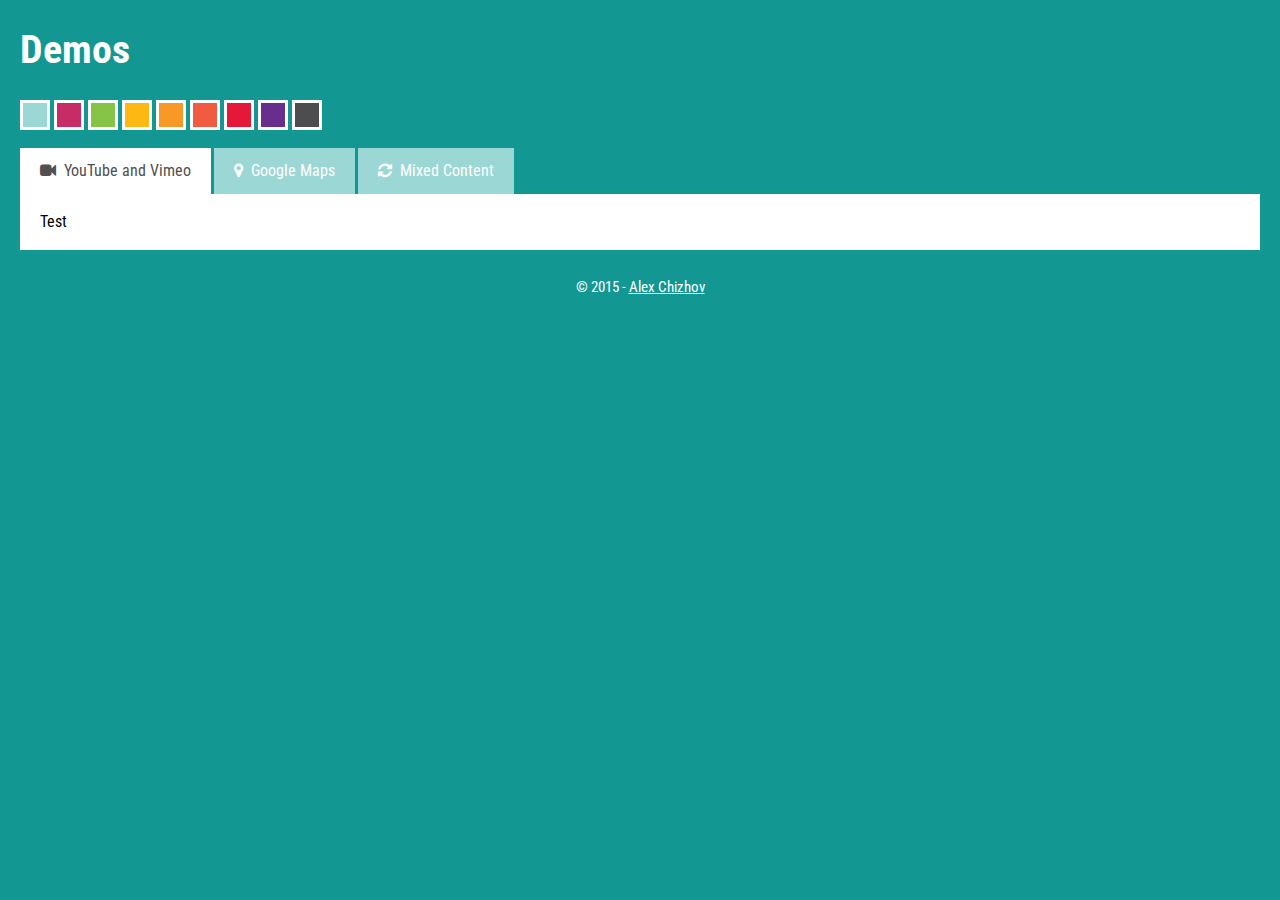
<file: pwstabs-master/examples/responsive.html>
<!DOCTYPE html>
<html lang="en">
<head>
   <title>PWS Tabs</title>
   <link type="text/css" rel="stylesheet" href="../assets/jquery.pwstabs-1.2.1.css">
   <script src="http://code.jquery.com/jquery-1.11.2.min.js"></script>
   <script src="../assets/jquery.pwstabs-1.2.1.js"></script>

   <link type="text/css" rel="stylesheet" href="styles.css">
   <link href='http://fonts.googleapis.com/css?family=Roboto+Condensed:400,700,300&subset=cyrillic,latin' rel='stylesheet' type='text/css'>

   <link type="text/css" rel="stylesheet" href="../assets/font-awesome-4.2.0/css/font-awesome.min.css">

   <script>
      jQuery(document).ready(function ($) {
         $('.tabset0').pwstabs({
            effect: 'scale',              // You can change effects of your tabs container: scale / slideleft / slideright / slidetop / slidedown / none
            defaultTab: 1,                // The tab we want to be opened by default
            containerWidth: '100%',     // Set custom container width if not set then 100% is used
            tabsPosition: 'horizontal',   // Tabs position: horizontal / vertical
            horizontalPosition: 'top',    // Tabs horizontal position: top / bottom
            verticalPosition: 'left',     // Tabs vertical position: left / right
            responsive: true,             // Make tabs container responsive: true / false - boolean
            theme: '',
            rtl: false                    // Right to left support: true/ false
         });

         // Colors Demo
         $('.pws_demo_colors a').click(function (e) {
            e.preventDefault();
            $('.pws_tabs_container').removeClass('pws_theme_grey pws_theme_violet pws_theme_green pws_theme_yellow pws_theme_gold pws_theme_orange pws_theme_red pws_theme_purple').addClass('pws_theme_'+$(this).attr('data-demo-color') );
         });

      });
   </script>
</head>
<body>
   <div class="content demo_responsive">
      <h2 id="demos">Demos</h2>

      <div class="pws_demo_colors">

         <a href="#" data-demo-color="cyan"></a>
         <a href="#" data-demo-color="violet"></a>
         <a href="#" data-demo-color="green"></a>
         <a href="#" data-demo-color="yellow"></a>
         <a href="#" data-demo-color="gold"></a>
         <a href="#" data-demo-color="orange"></a>
         <a href="#" data-demo-color="red"></a>
         <a href="#" data-demo-color="purple"></a>
         <a href="#" data-demo-color="grey"></a>

      </div><!-- pws_demo_colors -->

      <div class="tabset0">
         <div data-pws-tab="tab1" data-pws-tab-name="YouTube and Vimeo" data-pws-tab-icon="fa-video-camera">Test</div>
         <div data-pws-tab="tab2" data-pws-tab-name="Google Maps" data-pws-tab-icon="fa-map-marker">Test 2</div>
         <div data-pws-tab="tab3" data-pws-tab-name="Mixed Content" data-pws-tab-icon="fa-refresh fa-spin">Test 3</div>
      </div><!-- tabset0 -->

   </div><!-- content -->
   <div class="footer">&copy; 2015 - <a href="http://alexchizhov.com" target="_blank">Alex Chizhov</a></div><!-- footer -->
</body>
</html>
</file>
<file: pwstabs-master/examples/styles.css>
a,abbr,acronym,address,applet,article,aside,audio,b,big,blockquote,body,canvas,caption,center,cite,code,dd,del,details,dfn,div,dl,dt,em,embed,fieldset,figcaption,figure,footer,form,h1,h2,h3,h4,h5,h6,header,hgroup,html,i,iframe,img,ins,kbd,label,legend,li,mark,menu,nav,object,ol,output,p,pre,q,ruby,s,samp,section,small,span,strike,strong,sub,summary,sup,table,tbody,td,tfoot,th,thead,time,tr,tt,u,ul,var,video{margin:0;padding:0;border:0;font-size:100%;font-family:'Roboto Condensed',arial,helvetica,sans-serif;vertical-align:baseline}article,aside,details,figcaption,figure,footer,header,hgroup,menu,nav,section{display:block}body{line-height:1;background-color:#129793}ol,ul{list-style:none}blockquote,q{quotes:none}blockquote:after,blockquote:before,q:after,q:before{content:'';content:none}table{border-collapse:collapse;border-spacing:0}

.header{
   width: 100%;
   display: block;
   text-align: center;
   padding: 20px 0;
   font-size: 15px;
   color: #505050;
   background-color: #fff;
   margin-bottom: 30px;
   box-sizing: border-box;
   -webkit-box-sizing: border-box;
   -moz-box-sizing: border-box;
}
.header h1{
   font-size: 60px;
   font-weight: bold;
   color: #ff7260;
   margin: 0 0 15px 0;
   padding: 0;
}
.header a{
   color: #ff7260;
   font-size: 15px;
   text-decoration: underline;
}
.header a:hover{
   color: #505050;
}

.header p{
   margin: 6px 0;
   padding: 0;
   font-size: 15px;
   color: #505050;
}
.header p.header_buttons{
   margin-top: 15px;
}
.header p.header_buttons a{
   background-color: #ff7260;
   color: #fff;
   display: inline-block;
   text-align: center;
   padding: 10px 30px;
   margin: 0 10px;
   text-decoration: none;
   text-transform: uppercase;
}
p.header_buttons a:hover{
   background-color: #9bd7d5;
}
.content{
   width: 940px;
   display: block;
   margin: 0 auto;
}
.content.demo_responsive{
   width: 100%;
   padding: 0 20px;
   box-sizing: border-box;
   -webkit-box-sizing: border-box;
   -moz-box-sizing: border-box;
}
.content h2{
   font-size: 40px;
   font-weight: bold;
   color: #fff;
   margin-bottom: 30px;
   margin-top: 30px;
}
.content h3{
   font-size: 35px;
   font-weight: 300;
   color: #fff;
   margin-bottom: 15px;
   margin-top: 25px;
}
.content a{
   color: #fff5c3;
   text-decoration: underline;
}
.content a:hover{
   color: #fff;
   text-decoration: none;
}
.content code{
   width: 100%;
   background-color: #f0f0f0;
   display: block;
   padding: 20px;
   color: #000;
   letter-spacing: 0.5px;
   font-size: 16px;
   font-weight: normal;
   margin: 15px 0 30px 0;
   box-sizing: border-box;
   -webkit-box-sizing: border-box;
   -moz-box-sizing: border-box;
}
.content p{
   color: #fff;
   font-size: 17px;
   margin: 15px 0;
}
.content strong{
   font-weight: bold;
   font-size: 17px;
   color: #fff5c3;
}
.content code strong{
   color: #000;
}
.content table{
   background-color: #fff;
   width: 100%;
}
.content table thead tr th{
   border: 1px solid #505050;
   padding: 8px;
   font-size: 17px;
   color: #ff7260;
   font-weight: bold;
}
.content table tr:nth-child(even) td{
   background-color: #f0f0f0;
}
.content .pws_example_mixed_content_block{
   width: 900px;
   position: relative;
}
.content .pws_example_mixed_content_block:after{
   display: block;
   content: '';
   clear: both;
}
.content .pws_example_mixed_content_left{
   width: 350px;
   position: relative;
   float: left;
   display: block;
}
.content .pws_example_mixed_content_right{
   width: 550px;
   position: relative;
   float: left;
   display: block;
   color: #505050;
}
.content .pws_example_mixed_content_right h3,
.content .pws_example_mixed_content_right p{
   margin: 0 0 15px 0;
   color: #505050;
}
table tbody tr td{
   border: 1px solid #505050;
   padding: 8px;
   font-size: 17px;
   color: #505050;
   font-weight: 300;
}
/* Demo colors */
.content .pws_demo_colors{
   display: block;
   margin: 15px 0;
}
.content .pws_demo_colors a{
   width: 30px;
   height: 30px;
   display: inline-block;
   border: 3px solid #fff;
   box-sizing: border-box;
   -webkit-box-sizing: border-box;
   -moz-box-sizing: border-box;
}
.content .pws_demo_colors a[data-demo-color="cyan"]{
   background-color: #9bd7d5;
}
.content .pws_demo_colors a[data-demo-color="violet"]{
   background-color: #c72c66;
}
.content .pws_demo_colors a[data-demo-color="green"]{
   background-color: #86c447;
}
.content .pws_demo_colors a[data-demo-color="yellow"]{
   background-color: #fdb813;
}
.content .pws_demo_colors a[data-demo-color="gold"]{
   background-color: #f89827;
}
.content .pws_demo_colors a[data-demo-color="orange"]{
   background-color: #f15b42;
}
.content .pws_demo_colors a[data-demo-color="red"]{
   background-color: #e41937;
}
.content .pws_demo_colors a[data-demo-color="purple"]{
   background-color: #672e8d;
}
.content .pws_demo_colors a[data-demo-color="grey"]{
   background-color: #4d4d4f;
}
.footer{
   display: block;
   padding: 30px 0 15px 0;
   text-align: center;
   color: #fff;
   font-size: 15px;
}
.footer a{
   color: #fff;
   text-decoration: underline;
   font-size: 15px;
}
.footer a:hover{
   text-decoration: none;
}
</file>
